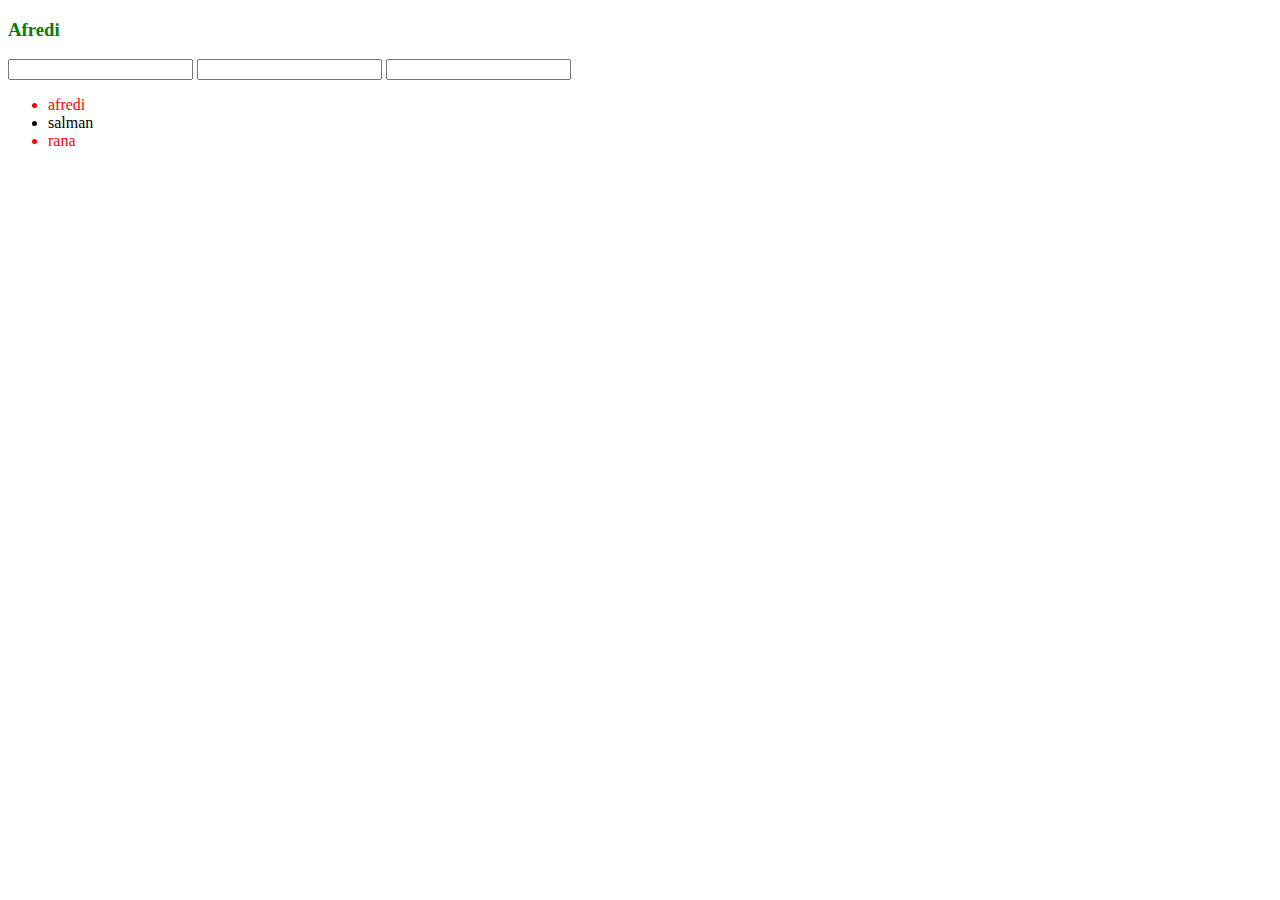
<file: index.html>
<!DOCTYPE html>
<html lang="en">

<head>
    <meta charset="UTF-8">
    <meta name="viewport" content="width=device-width, initial-scale=1.0">
    <title>Document</title>
    <style>
        h3 {
            color: red;
        }

        h3:hover {
            color: greenyellow;

        }

        input:focus {
            color: red;
        }

        li:nth-child(2n+1) {
            color: red;
        }

        h3 {
            color: green;

            h3:hover {
                color: red;
            }
        }
    </style>
</head>

<body>
    <h3>Afredi</h3>
    <input type="text">
    <input type="text">
    <input type="text">
    <br>
    <ul>
        <li>afredi</li>
        <li>salman</li>
        <li>rana</li>
    </ul>
</body>

</html>
</file>
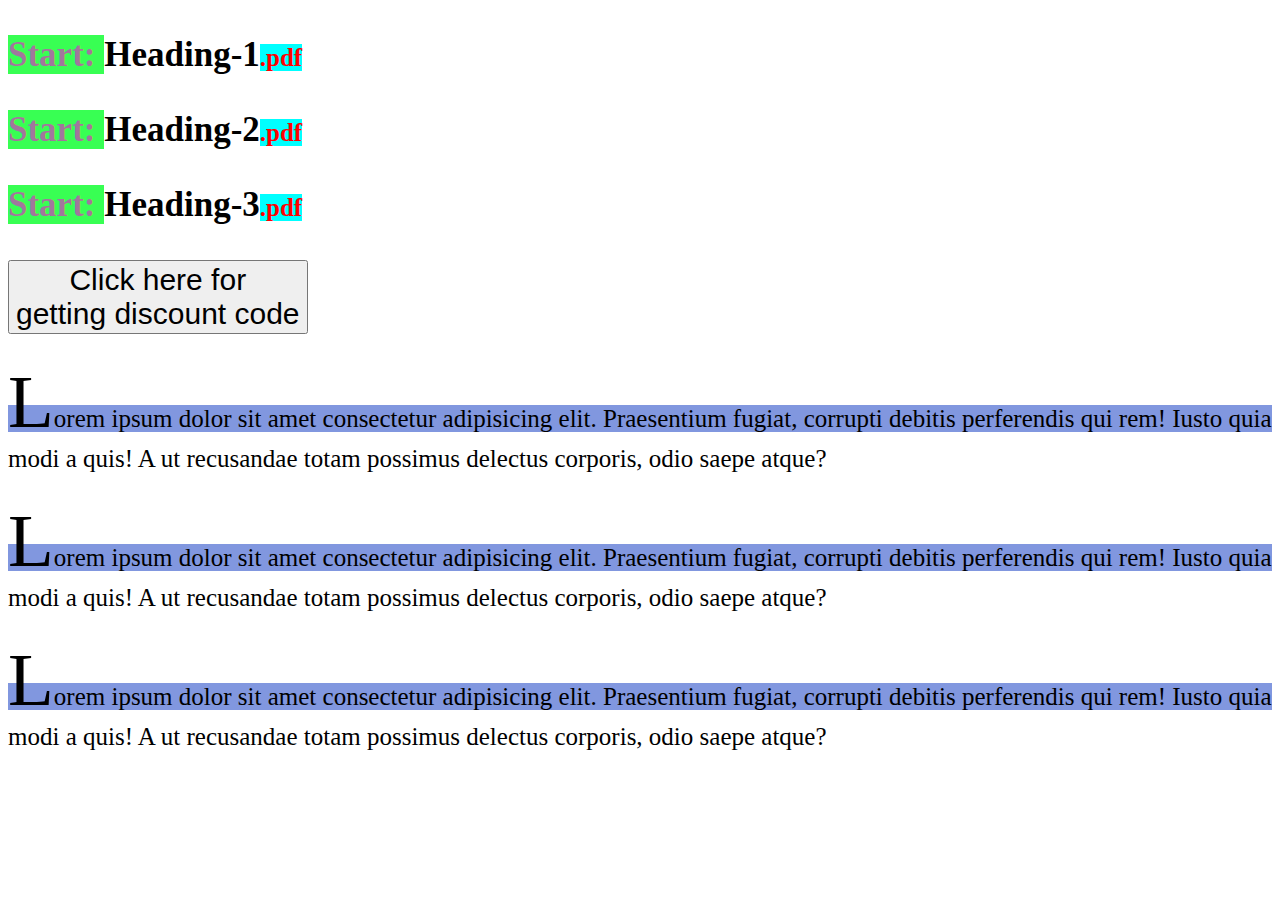
<file: pseudo_element.html>
<!DOCTYPE html>
<html lang="en">
<head>
    <meta charset="UTF-8">
    <meta name="viewport" content="width=device-width, initial-scale=1.0">
    <title>Document</title>
    <style>
        h3{
            font-size: 35px;
        }
        h3::after{
            content: '.pdf';
            color: red;
            font-size: 25px;
            background-color: aqua;
        }
        h3::before{
            content: 'Start: ';
            color: rgba(255, 0, 221, 0.548);
            font-size: 35px;
            background-color: rgba(0, 255, 34, 0.781);
        }
        p::first-letter{
            font-size: 3em;
        }
        p::first-line{
            background-color: rgba(71, 103, 209, 0.685);
        }
        ::selection{
            background-color: brown;
        }
        .button-content{
            font-size: 30px;
        }
        .para{
            font-size: 25px;
        }
    </style>
</head>
<body>
    <h3>Heading-1</h3>
    <h3>Heading-2</h3>
    <h3>Heading-3</h3>

    <div class="button-container">
        <button onclick="Welcome()" class="button-content">Click here for <br> getting discount code</button>
    </div>

    <div class="para">
        <p>Lorem ipsum dolor sit amet consectetur adipisicing elit. Praesentium fugiat, corrupti debitis perferendis qui rem! Iusto quia modi a quis! A ut recusandae totam possimus delectus corporis, odio saepe atque?</p>
        <p>Lorem ipsum dolor sit amet consectetur adipisicing elit. Praesentium fugiat, corrupti debitis perferendis qui rem! Iusto quia modi a quis! A ut recusandae totam possimus delectus corporis, odio saepe atque?</p>
        <p>Lorem ipsum dolor sit amet consectetur adipisicing elit. Praesentium fugiat, corrupti debitis perferendis qui rem! Iusto quia modi a quis! A ut recusandae totam possimus delectus corporis, odio saepe atque?</p>
    </div>

    <script>
        // alert('Welcome to my Football Club')
        function Welcome() {
            alert('code: afredi10');
        }
 
    </script>
</body>
</html>
</file>
